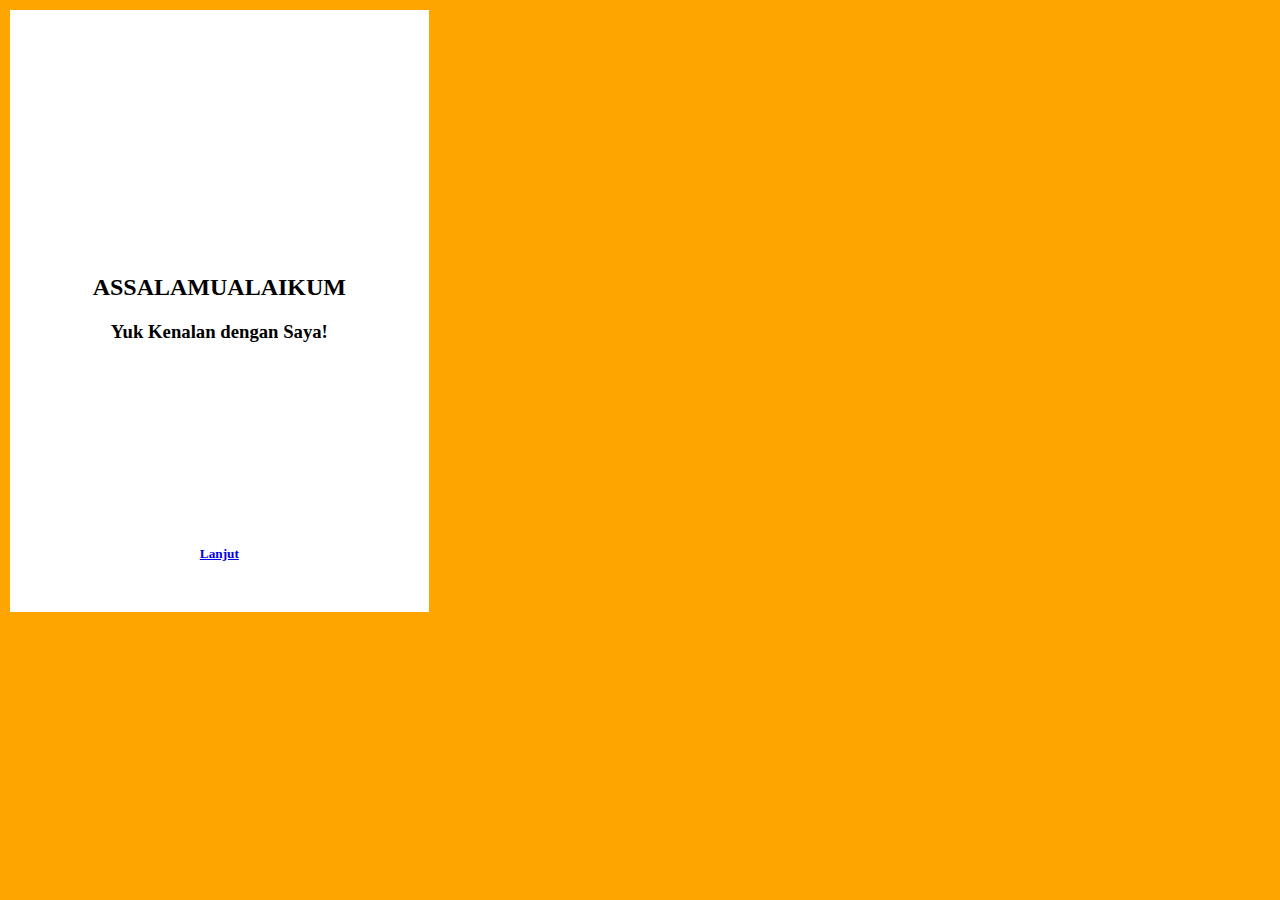
<file: fikriawan/index.html>
<!DOCTYPE html>
<html>
<head>
	<title>Biodata</title>
</head>
<body bgcolor="orange">
<table width="100%">
	<tr>
		<td height="600px" bgcolor="white" width="33.3%">
			<center>
				<br><br><br><br><br><br><br><br><br><br><br><br>
				<h2>ASSALAMUALAIKUM</h2>
				<h3>Yuk Kenalan dengan Saya!</h3>
				<br><br><br><br><br><br><br><br><br>
				<center><h5><a href="index1.html">Lanjut</a></h5></center>
			</center>
		</td>
		<td height="600px" width="33.3%"></td>
		<td height="600px" width="33.3%"></td>
	</tr>
</table>
</body>
</html>
</file>
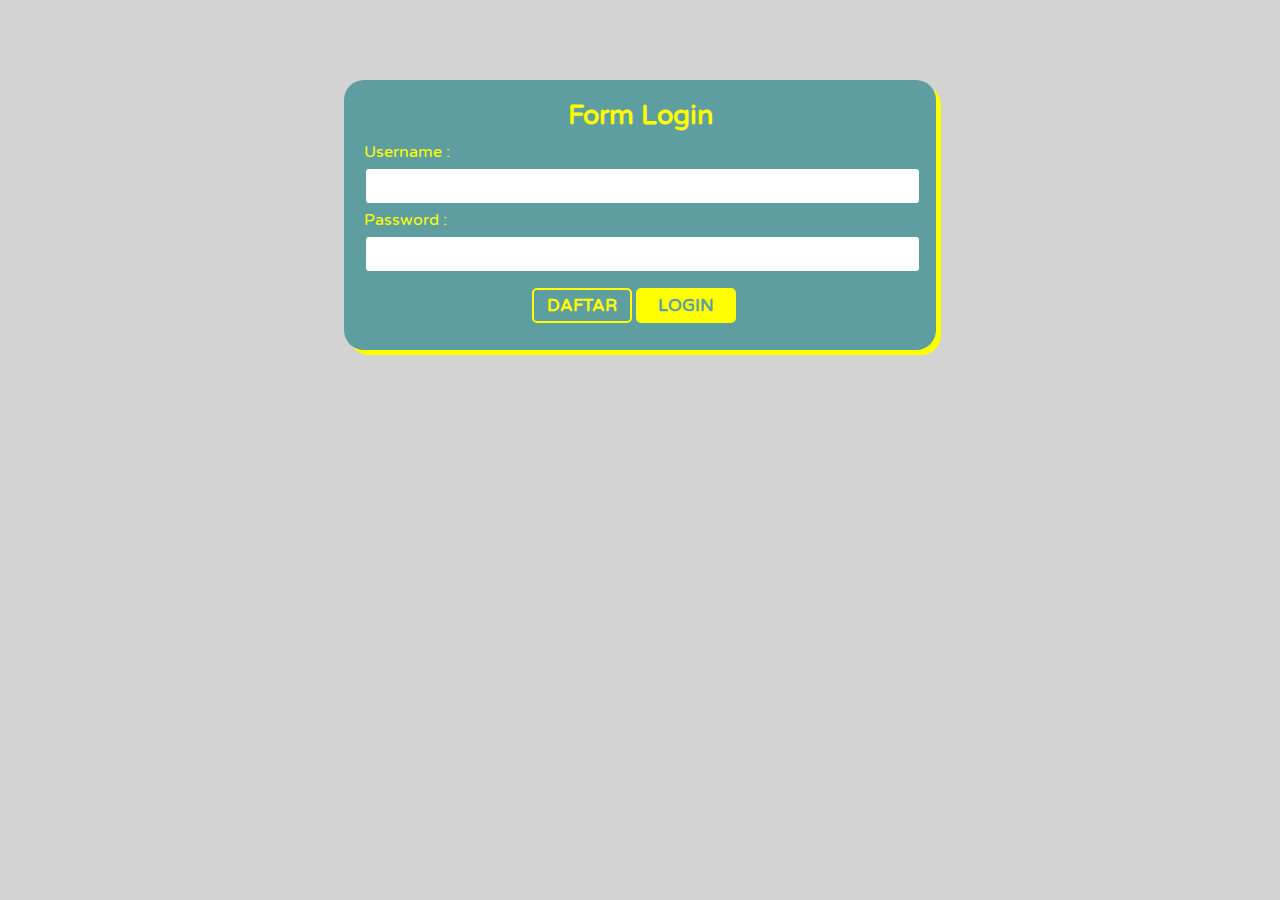
<file: Pertemuan 3/index.html>
<!DOCTYPE html>
<html lang="en">
<head>
    <meta charset="UTF-8">
    <meta name="viewport" content="width=device-width, initial-scale=1.0">
    <link href="https://fonts.googleapis.com/css2?family=Varela+Round&display=swap" rel="stylesheet">
    <link rel="stylesheet" href="gaya.css">
    <title>Document</title>
</head>
<body>
    <div class="container">
        <div class="card">
            <div class="title warna1">Form Login</div>
            <div>
                <form action="">
                    <label for="username" class="warna1">Username :</label>
                    <br>
                    <input id="username" name="username" type="text">
                    <br>
                    <label for="password" class="warna1">Password :</label>
                    <br>
                    <input id="password" name="password" type="password">
                    <br>
                    <center>
                        <a href="#"><button class="tombol daftar">DAFTAR</button></a>
                        <button type="submit" class="tombol login">LOGIN</button>
                    </center>
                </form>
            </div>
        </div>
    </div>
</body>
</html>
</file>
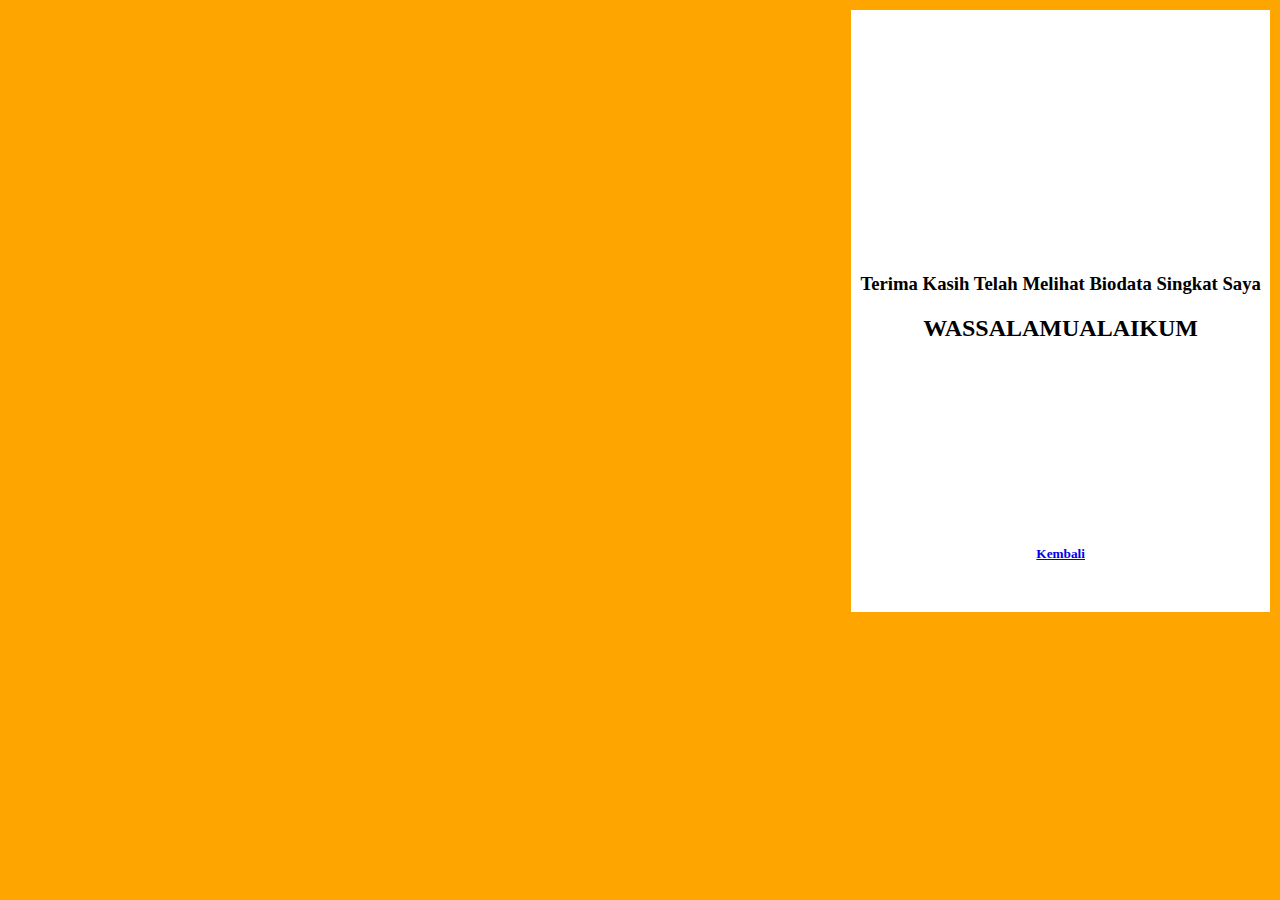
<file: fikriawan/index2.html>
<!DOCTYPE html>
<html>
<head>
	<title>Biodata</title>
</head>
<body bgcolor="orange">
<table width="100%">
	<tr>
		<td height="600px"width="33.3%">
		</td>
		<td height="600px" width="33.3%"></td>
		<td height="600px"  bgcolor="white" width="33.3%">
			<center>
				<br><br><br><br><br><br><br><br><br><br><br><br>
				<h3>Terima Kasih Telah Melihat Biodata Singkat Saya</h3>
				<h2>WASSALAMUALAIKUM</h2>
				<br><br><br><br><br><br><br><br><br>
				<center><h5><a href="index1.html">Kembali</a></h5></center>
			</center>
		</td>
	</tr>
</table>
</body>
</html>
</file>
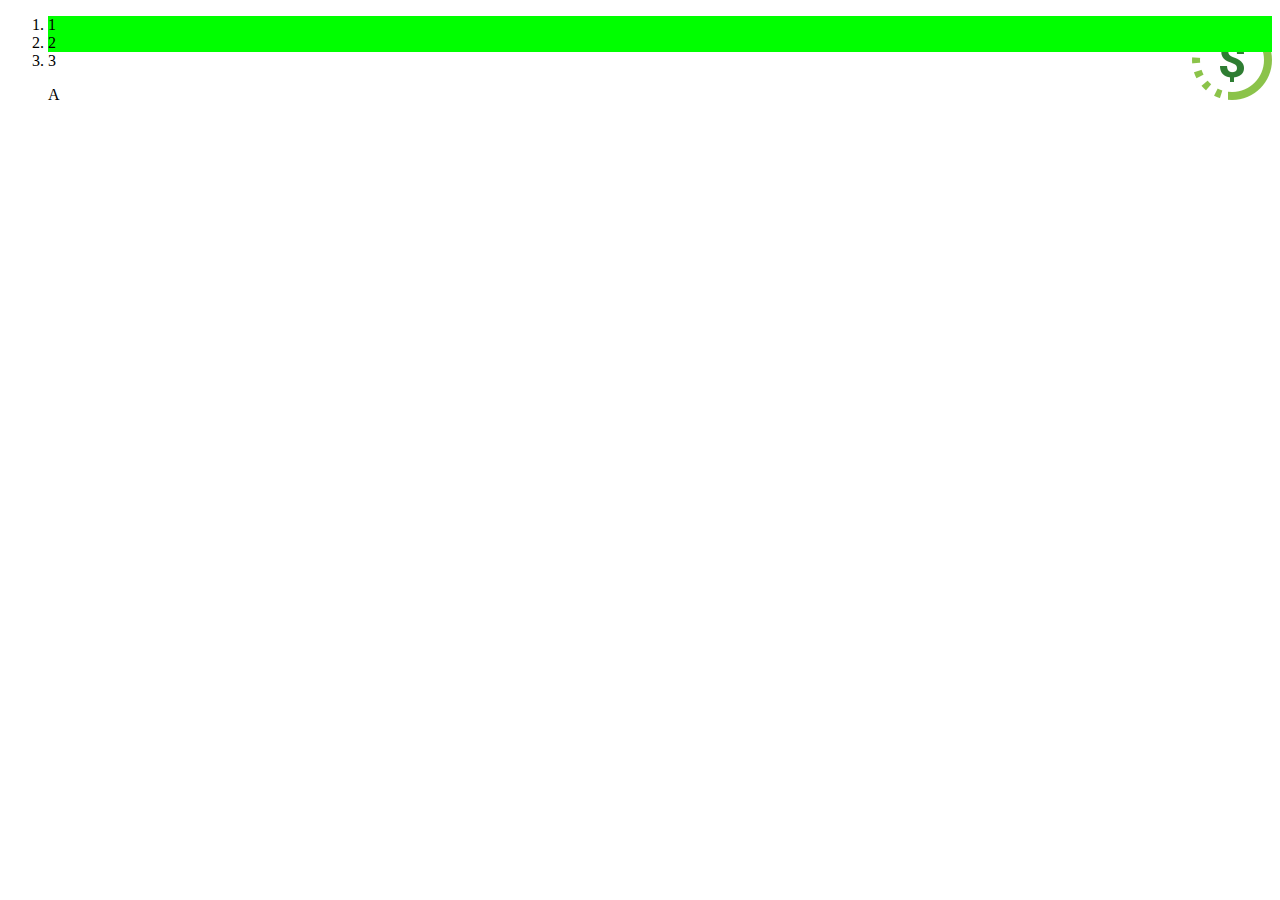
<file: Pertemuan 3/1.html>
<!DOCTYPE html>
<html lang="en">
<head>
    <title>Document</title>
    <link rel="stylesheet" href="style.css">
    <style>
        ol>li {
            background-color: lime;
        }
        ol>li:hover {
            background-color: darkred;
        }
        li:active {
            background-color: deeppink;
        }

    </style>
</head>
<body>
    <ol>
        <li>1</li>
        <li>2</li>
        <span>
            <li>3</li>
        </span>
    </ol>
    <ol>
        A
    </ol>
</body>
</html>
</file>
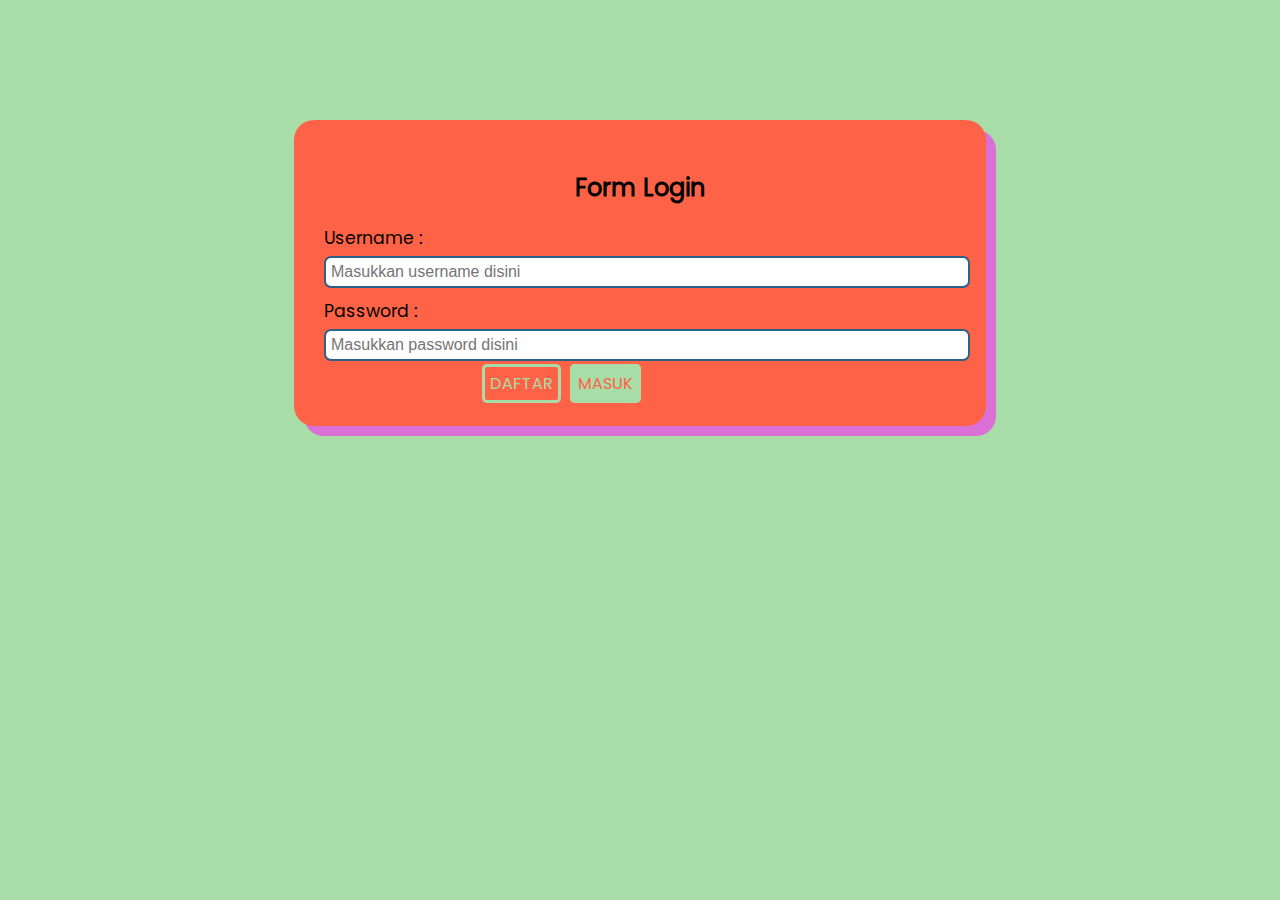
<file: Pertemuan 5/login.html>
<!DOCTYPE html>
<html lang="en">
<head>
    <meta charset="UTF-8">
    <meta name="viewport" content="width=device-width, initial-scale=1.0">
    <title>Login</title>
    <link rel="stylesheet" href="style.css">
    <link href="https://fonts.googleapis.com/css2?family=Poppins&display=swap" rel="stylesheet">
</head>
<body>
    <div class="content">
        <div class="kotak">
            <form action="">
                <h2>Form Login</h2>
                <div class="label">
                    <label for="">Username :</label>
                </div>
                <br>
                <input class="input" type="text" value="" placeholder="Masukkan username disini">
                <br>
                <div class="label">
                    <label for="">Password :</label>
                </div>
                <br>
                <input class="input" type="password" value="" placeholder="Masukkan password disini">
                <br>
                <div class="tombols">
                    <a href="daftar.html" class="daftar button" target="_blank">DAFTAR</a>
                    <a href="masuk.html" class="masuk button">MASUK</a>
                </div>
            </form>
        </div>
    </div>
</body>
</html>
</file>
<file: Pertemuan 3/gaya.css>
* {
    font-family: 'Varela Round', sans-serif;
}
body {
    background-color: lightgrey;
}
.container {
    margin: 80px;
}
.card {
    margin: auto;
    background-color: cadetblue;
    border-radius: 20px;
    padding: 20px;
    width: 50%;
    box-shadow: 5px 5px yellow;
}
#card {
    opacity: 50%;
}
.title {
    text-align: center;
    font-size: 20pt;
    font-weight: 900;
    margin-bottom: 10px;
}
form {
    padding-right: 13px;
}
input {
    width: 100%;
    padding: 7px;
    border-radius: 5px;
    border: cadetblue 2px solid;
    margin: 5px 0px;
    font-size: 12pt;
}
.tombol {
    font-size: 13pt;
    width: 100px;
    margin-top: 10px;
    padding: 5px;
    border-radius: 5px;
    border-style: solid;
    font-weight: bold;
}
.daftar {
    background-color:transparent;
    border-color: yellow;
    color: yellow;
    margin-bottom: 7px;
}
.daftar:hover {
    background-color: yellow;
    border-color: yellow;
    color: cadetblue;
}
.login {
    background-color: yellow;
    color: cadetblue;
    border-color: yellow;
}
.login:hover {
    background-color: gold;
    border-color: gold;
}
a:link {
    text-decoration: none;
}
.warna1 {
    color: yellow
</file>
<file: Pertemuan 3/style.css>
body {
    background-image: url("img.png");
    background-repeat: no-repeat;
    background-position: right;
}
p>b {
    background-color: tomato;
}
.border {
    border-width: 5px;
    border-color: teal;
    border-style: solid;
    border-radius: 5px;
    margin: 50px;
    padding: 20px;
}
</file>
<file: Pertemuan 5/style.css>
body {
    background-color: #a8dda8;
    font-family: 'tulisan', sans-serif;
}

@font-face {
    font-family: tulisan;
    src: url(Poppins-Regular.ttf);
}

.content {
    margin-top: 120px;
}

.kotak {
    background-color: tomato;
    margin: auto;
    width: 50%;
    padding: 30px;
    border-radius: 20px;
    box-shadow: 10px 10px 0px 0px orchid;
}

h2 {
    text-align: center;
}

.label {
    margin-bottom: -20px;
    font-size: 13pt;
}

.input {
    margin-bottom: 10px;
    width: 100%;
    border-style: solid;
    border-color: #2d6187;
    font-size: 12pt;
    padding: 5px;
    border-radius: 7px;
}

.tombols {
    margin: auto;
    width: 50%;
}

.button {
    margin-top: 5px;
    border-radius: 5px;
    padding: 5px;
    font-size: 12pt;
    text-decoration: none;
}

.daftar {
    background-color: tomato;
    border-color: #a8dda8;
    border-width: 3px;
    border-style: solid;
    color: #a8dda8;
    margin-right: 5px;
}

.masuk {
    background-color: #a8dda8;
    color: tomato;
    border-color: #a8dda8;
    border-style: solid;
}
</file>
